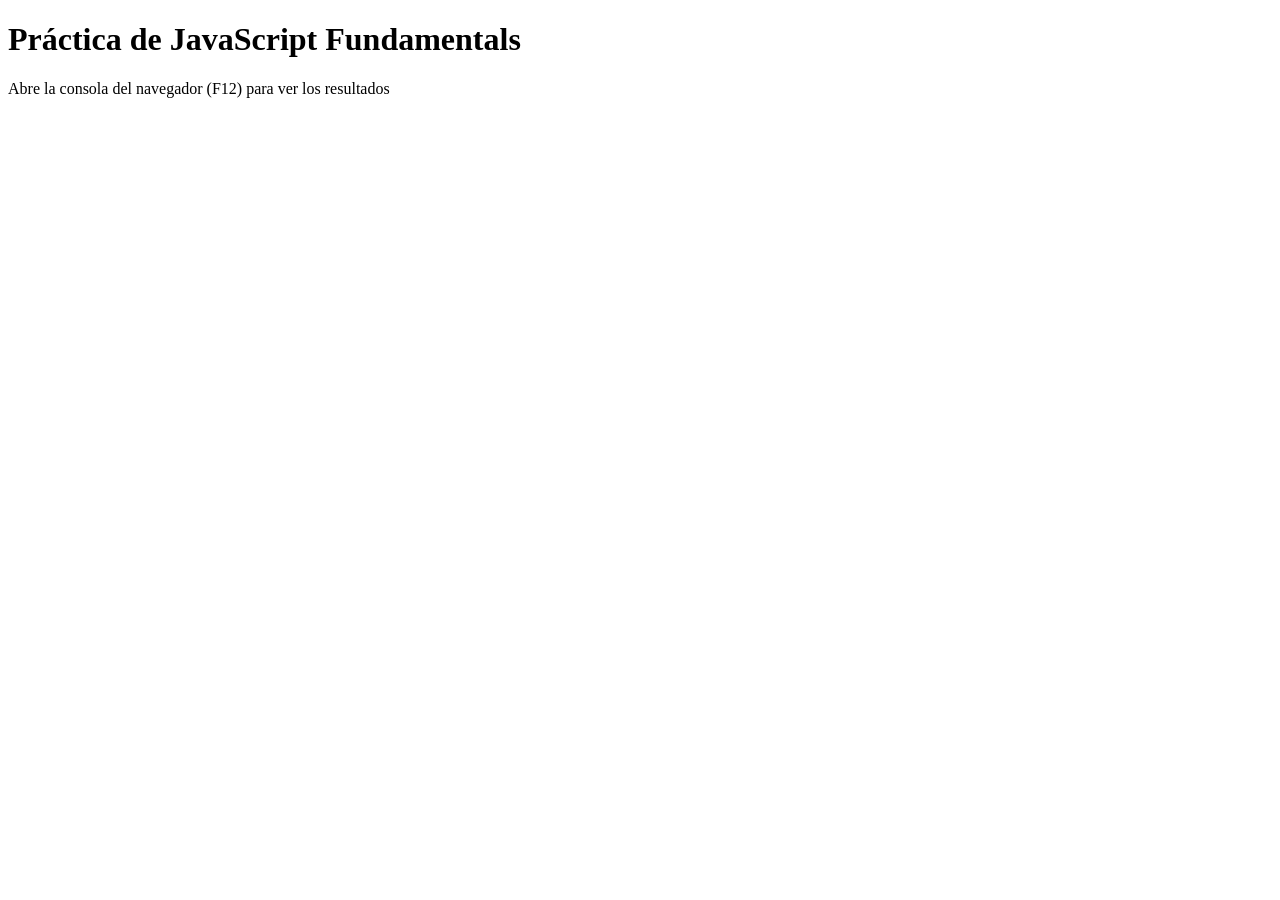
<file: index.html>
<!DOCTYPE html>
<html lang="en">
<head>
  <meta charset="UTF-8">
  <meta name="viewport" content="width=device-width, initial-scale=1.0">
  <title>Práctica JavaScript</title>
</head>
<body>
  <h1>Práctica de JavaScript Fundamentals</h1>
  <p>Abre la consola del navegador (F12) para ver los resultados</p>

  <!-- Vincular el archivo JavaScript -->
  <script src="script.js"></script>
</body>
</html>
</file>
